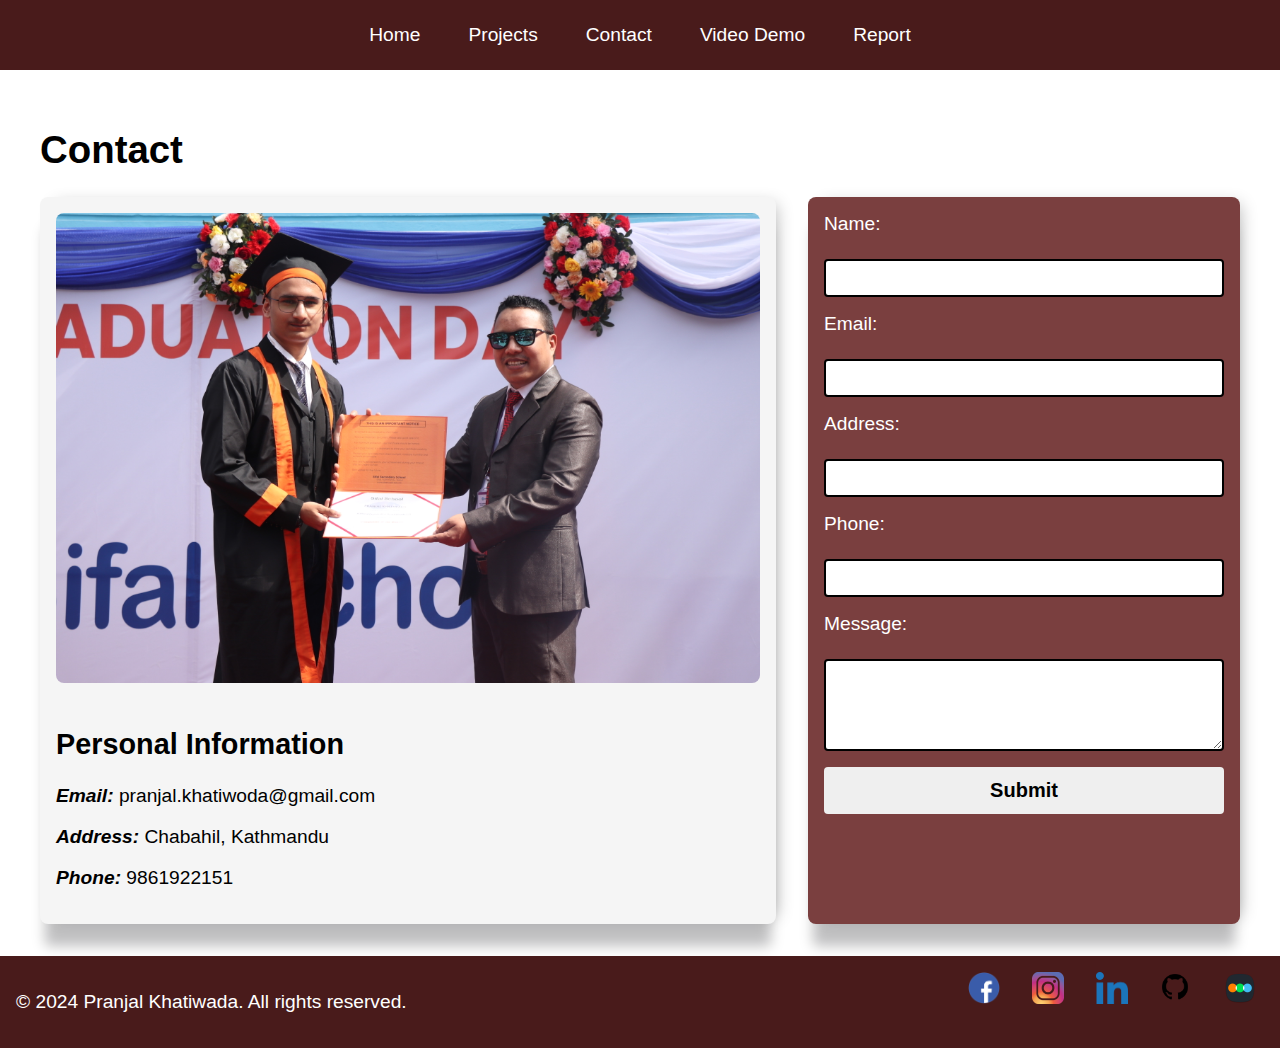
<file: contact.html>
<!DOCTYPE html>
<html lang="en">
<head>
    <meta charset="UTF-8">
    <meta name="viewport" content="width=device-width, initial-scale=1.0">
    <title>Contact</title>
    <link rel="stylesheet" href="style.css">
</head>
<body>
    <!-- Header -->
    <header>
        <input type="checkbox" id="hamburger-toggle">
        <label for="hamburger-toggle" class="hamburger-icon">&#9776;</label>
        <!-- Navigation Panel -->
        <nav>
            <a href="index.html">Home</a>
            <a href="project.html">Projects</a>
            <a href="contact.html">Contact</a>
            <a href="videoDemo.html">Video Demo</a>
            <a href="sitereport.html">Report</a>
        </nav>
    </header>

    <!-- Content -->
    <div class="container">
        <h1>Contact</h1>
        <div class="contact-information">
            <!-- Personal Contact Information -->
            <div class="my-contact">
                <img src="images/contact-cover.JPG" alt="">
                <h2>Personal Information</h2>
                <p><strong><em>Email:</em></strong> pranjal.khatiwoda@gmail.com</p>
                <p><strong><em>Address:</em></strong> Chabahil, Kathmandu</p>
                <p><strong><em>Phone:</em></strong> 9861922151</p>
            </div>

            <div class="contact-form">
                <!-- Contact Form -->
                <form action="mailto:pranjal.2024128@nami.edu.np">
                    <label for="name">Name:</label>
                    <input type="text" id="name" name="name" required>
            
                    <label for="email">Email:</label>
                    <input type="email" id="email" name="email" required>
            
                    <label for="address">Address:</label>
                    <input type="text" id="address" name="address" required>
            
                    <label for="phone">Phone:</label>
                    <input type="tel" id="phone" name="phone" required>
            
                    <label for="message">Message:</label>
                    <textarea id="message" name="message" rows="4"></textarea>

                    <button type="submit">Submit</button>
                 </form>
            </div>
        </div>
    </div>

    <!-- Footer -->
    <footer>
        <p>&copy; 2024 Pranjal Khatiwada. All rights reserved.</p>
        <div class="footer-links">
            <a href="https://www.facebook.com/pranjal.khatiwoda.1/" target="_blank"><img src="images/facebook.png" alt="Facebook"></a>
            <a href="https://www.instagram.com/pranjal_khatiwada18/" target="_blank"><img src="images/instagram.png" alt="Instagram"></a>
            <a href="https://www.linkedin.com/in/pranjal-khatiwada-5586572b1/" target="_blank"><img src="images/linkedin.png" alt="LinkedIn"></a>
            <a href="https://github.com/pranjal23030/" target="_blank"><img src="images/github.png" alt="GitHub"></a>
            <a href="https://letterboxd.com/pranjal_K18/" target="_blank"><img src="images/letterboxd.png" alt="LetterBoxd"></a>
        </div>
    </footer>

</body>
</html>
</file>
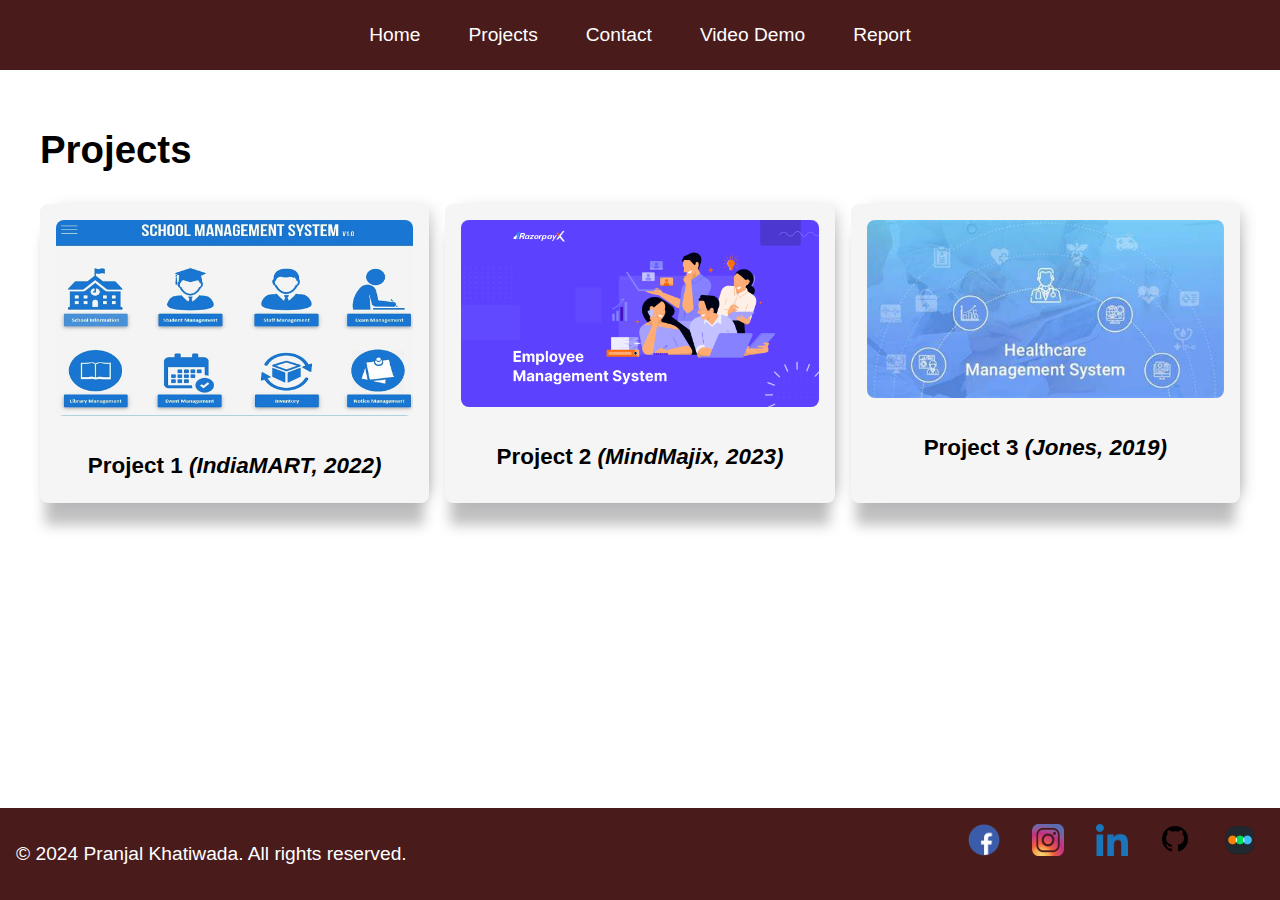
<file: project.html>
<!DOCTYPE html>
<html lang="en">
<head>
    <meta charset="UTF-8">
    <meta name="viewport" content="width=device-width, initial-scale=1.0">
    <title>Projects</title>
    <link rel="stylesheet" href="style.css">
</head>
<body>
    <!-- Header -->
    <header>
        <input type="checkbox" id="hamburger-toggle">
        <label for="hamburger-toggle" class="hamburger-icon">&#9776;</label>
        <!-- Navigation Panel -->
        <nav>
            <a href="index.html">Home</a>
            <a href="project.html">Projects</a>
            <a href="contact.html">Contact</a>
            <a href="videoDemo.html">Video Demo</a>
            <a href="sitereport.html">Report</a>
        </nav>
    </header>

    <!-- Content  -->

    <div class="container">
        <h1>Projects</h1>
        <div class="projects">

            <div class="project-items">
                <img src="images/project-1.jpg" alt="Project 1" class="projectImage">
                <h3>Project 1 <em>(IndiaMART, 2022)</em></h3>
            </div>

            <div class="project-items">
                <img src="images/project-2.png" alt="Project 2" class="projectImage">
                <h3>Project 2 <em>(MindMajix, 2023)</em></h3>
            </div>

            <div class="project-items">
                <img src="images/project-3.jpeg" alt="Project 3" class="projectImage">
                <h3>Project 3 <em>(Jones, 2019)</em></h3>
            </div>

        </div>
    </div>

    <!-- Footer -->
    <footer>
        <p>&copy; 2024 Pranjal Khatiwada. All rights reserved.</p>
        <div class="footer-links">
            <a href="https://www.facebook.com/pranjal.khatiwoda.1/" target="_blank"><img src="images/facebook.png" alt="Facebook"></a>
            <a href="https://www.instagram.com/pranjal_khatiwada18/" target="_blank"><img src="images/instagram.png" alt="Instagram"></a>
            <a href="https://www.linkedin.com/in/pranjal-khatiwada-5586572b1/" target="_blank"><img src="images/linkedin.png" alt="LinkedIn"></a>
            <a href="https://github.com/pranjal23030/" target="_blank"><img src="images/github.png" alt="GitHub"></a>
            <a href="https://letterboxd.com/pranjal_K18/" target="_blank"><img src="images/letterboxd.png" alt="LetterBoxd"></a>
        </div>
    </footer>

</body>
</html>
</file>
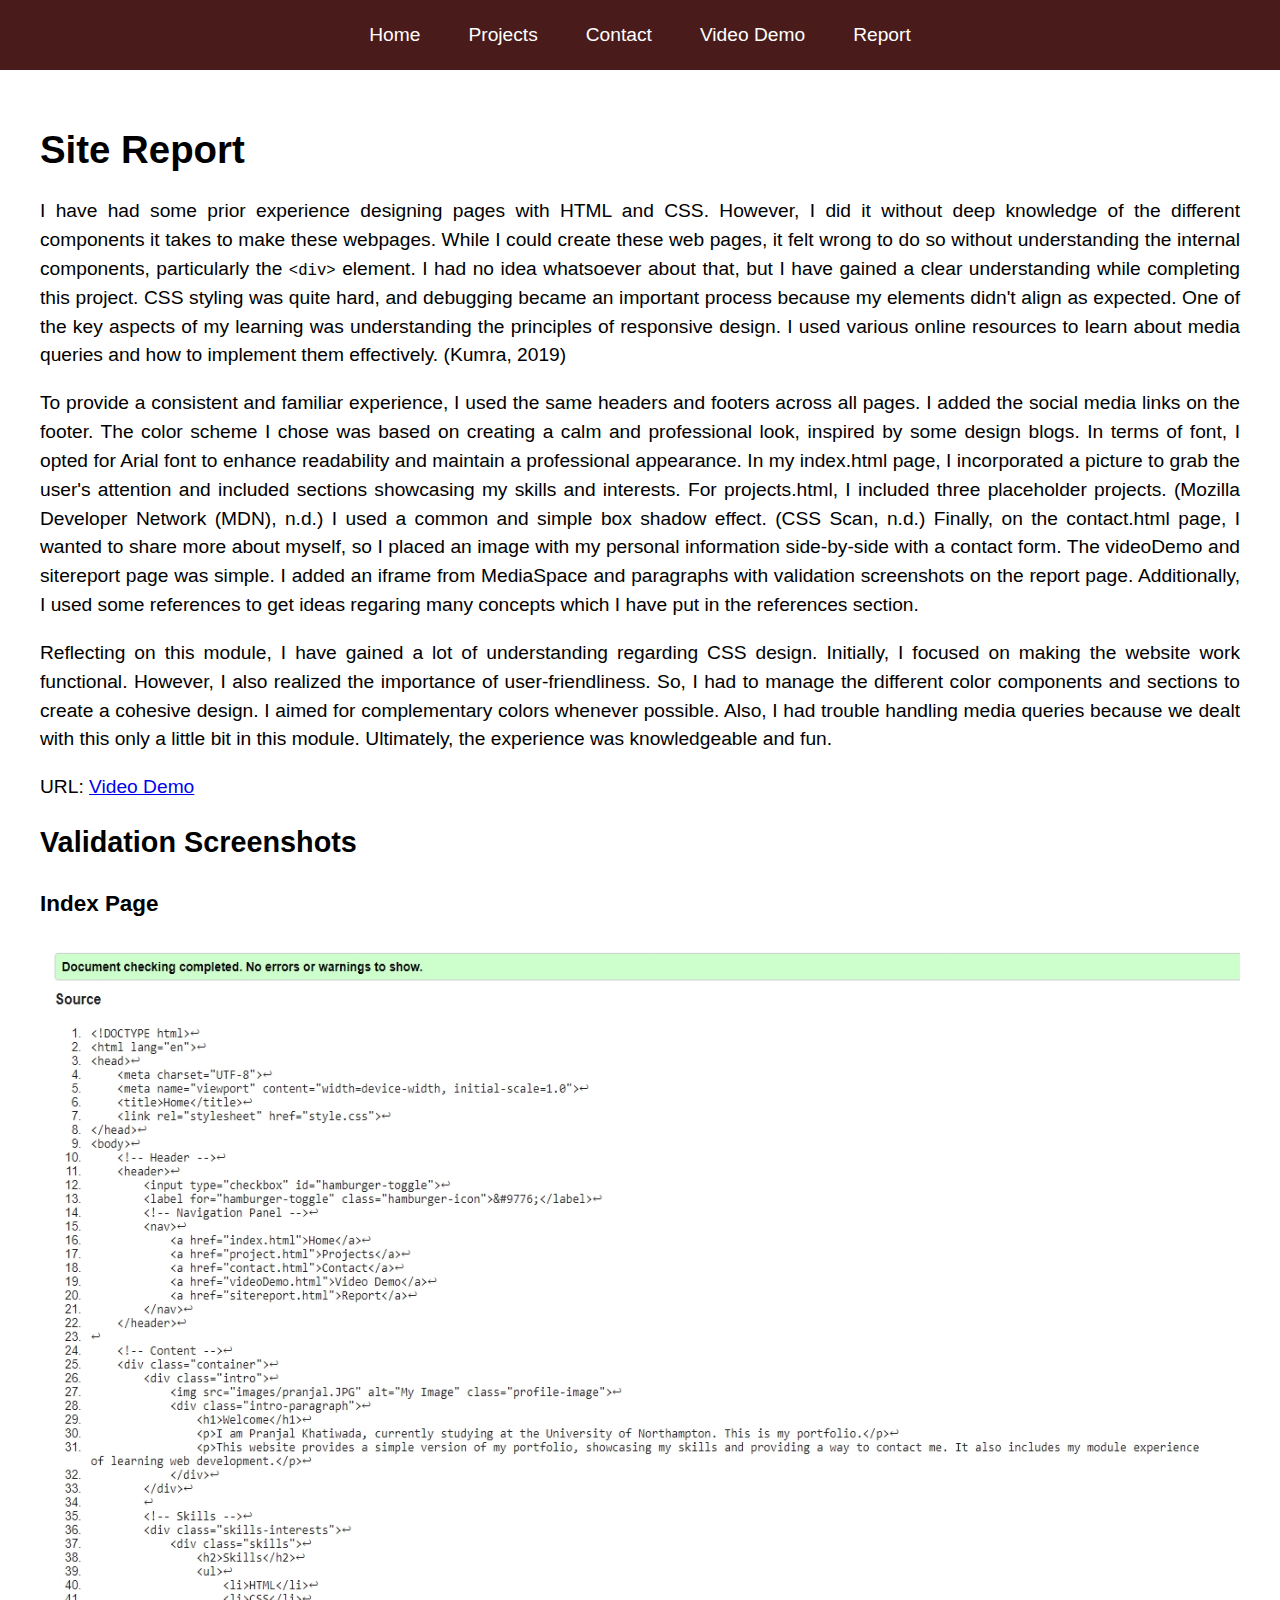
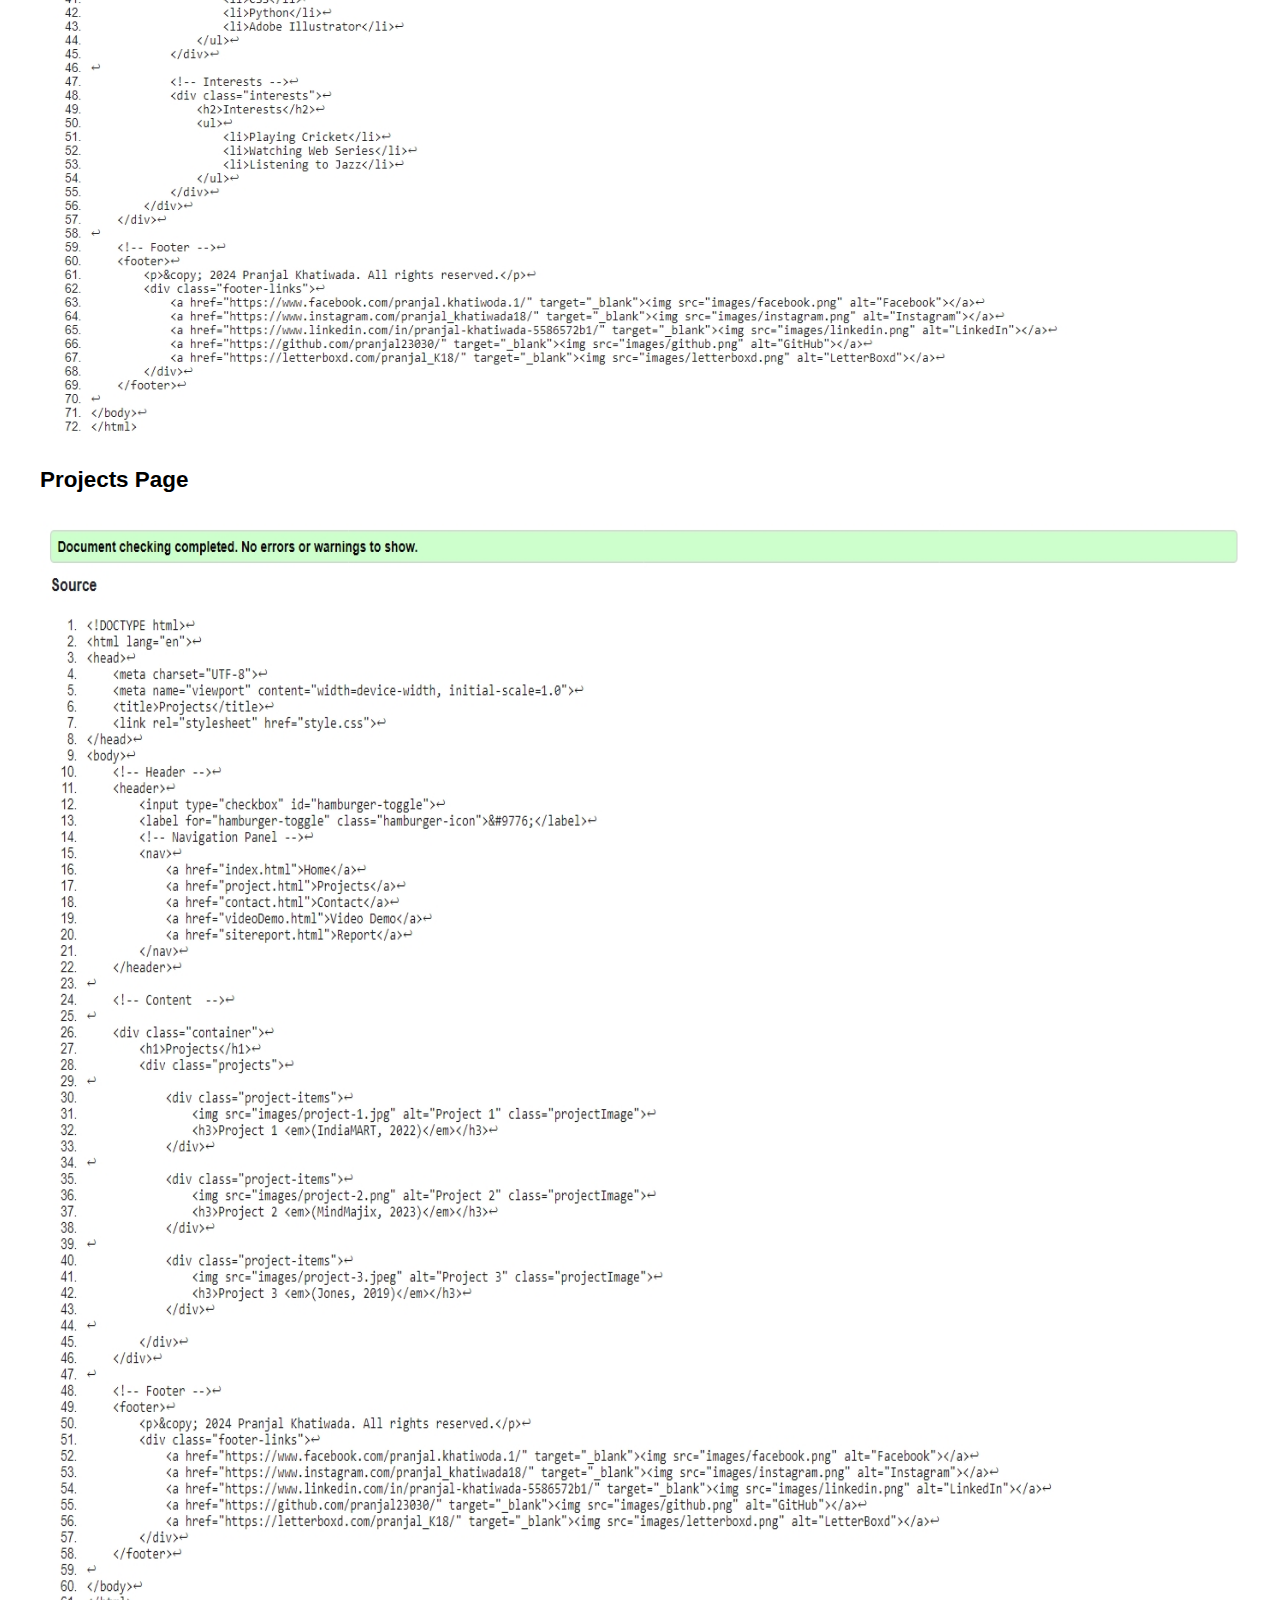
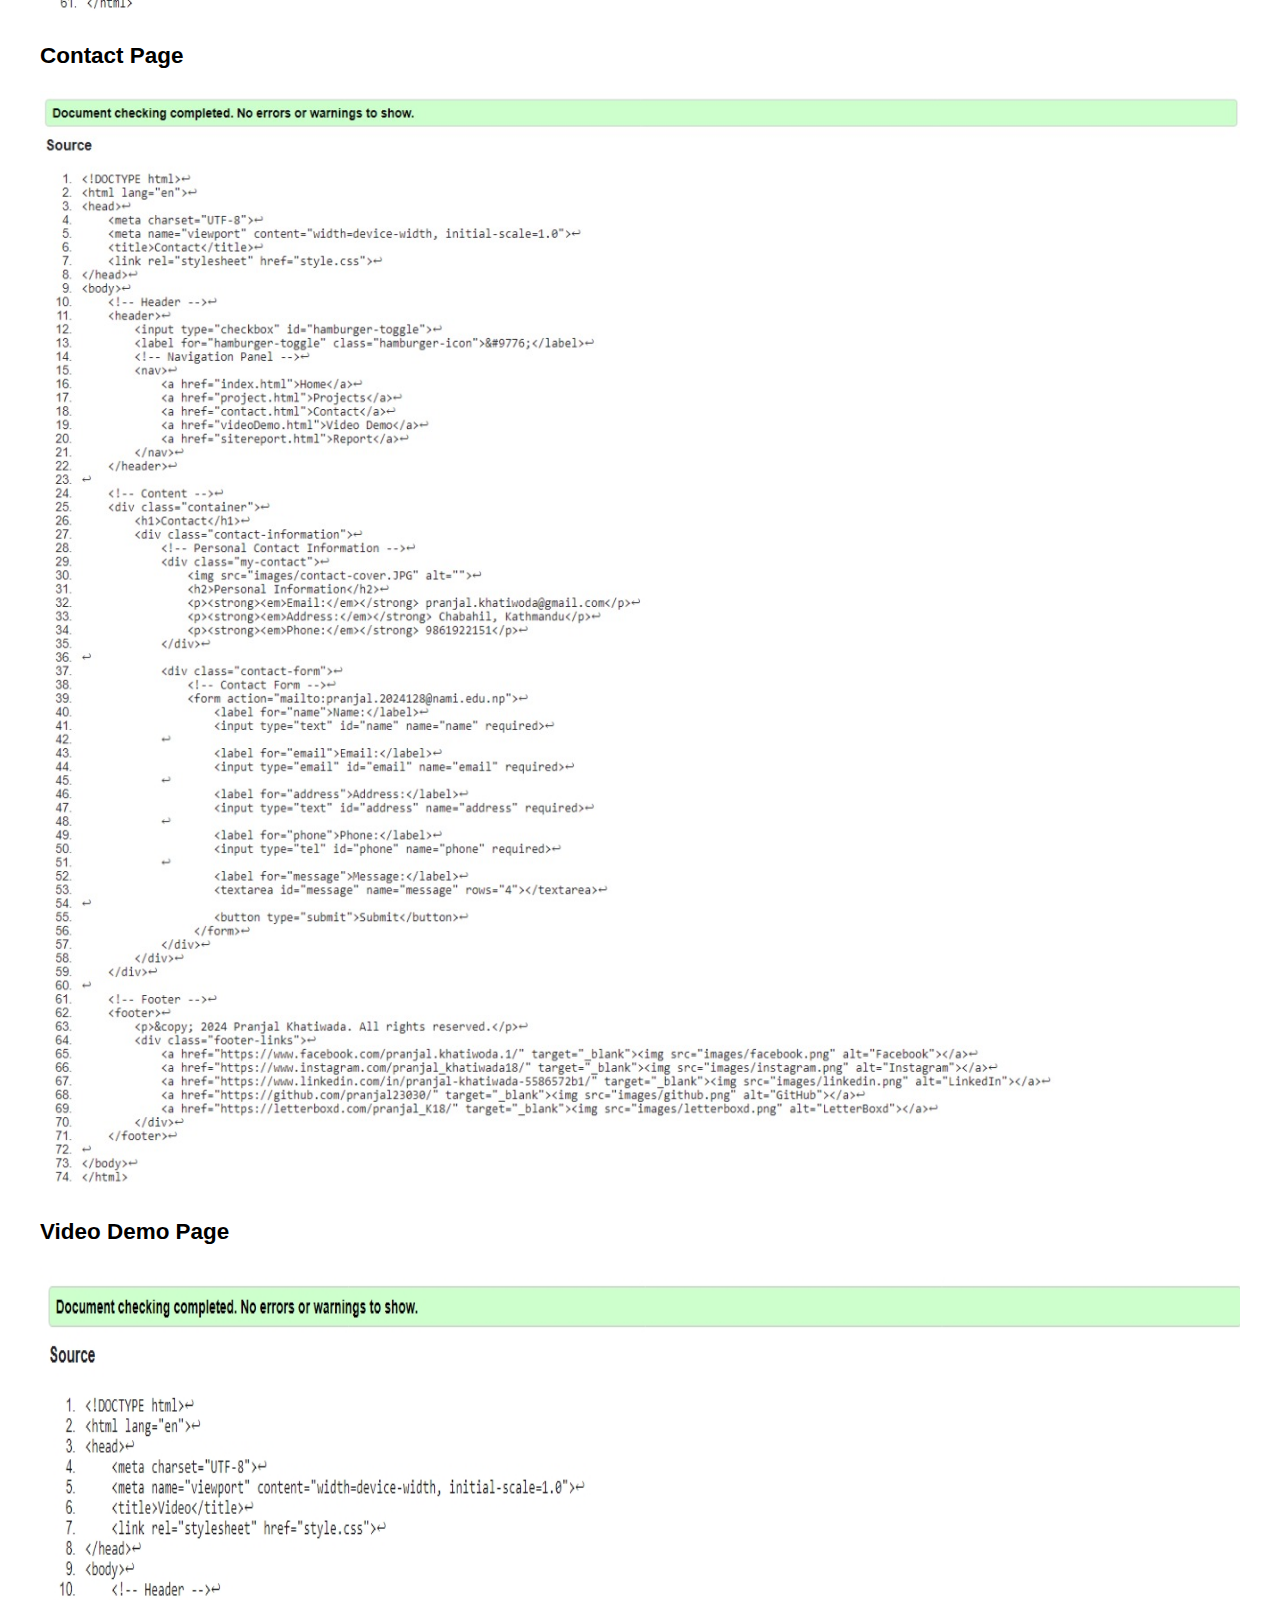
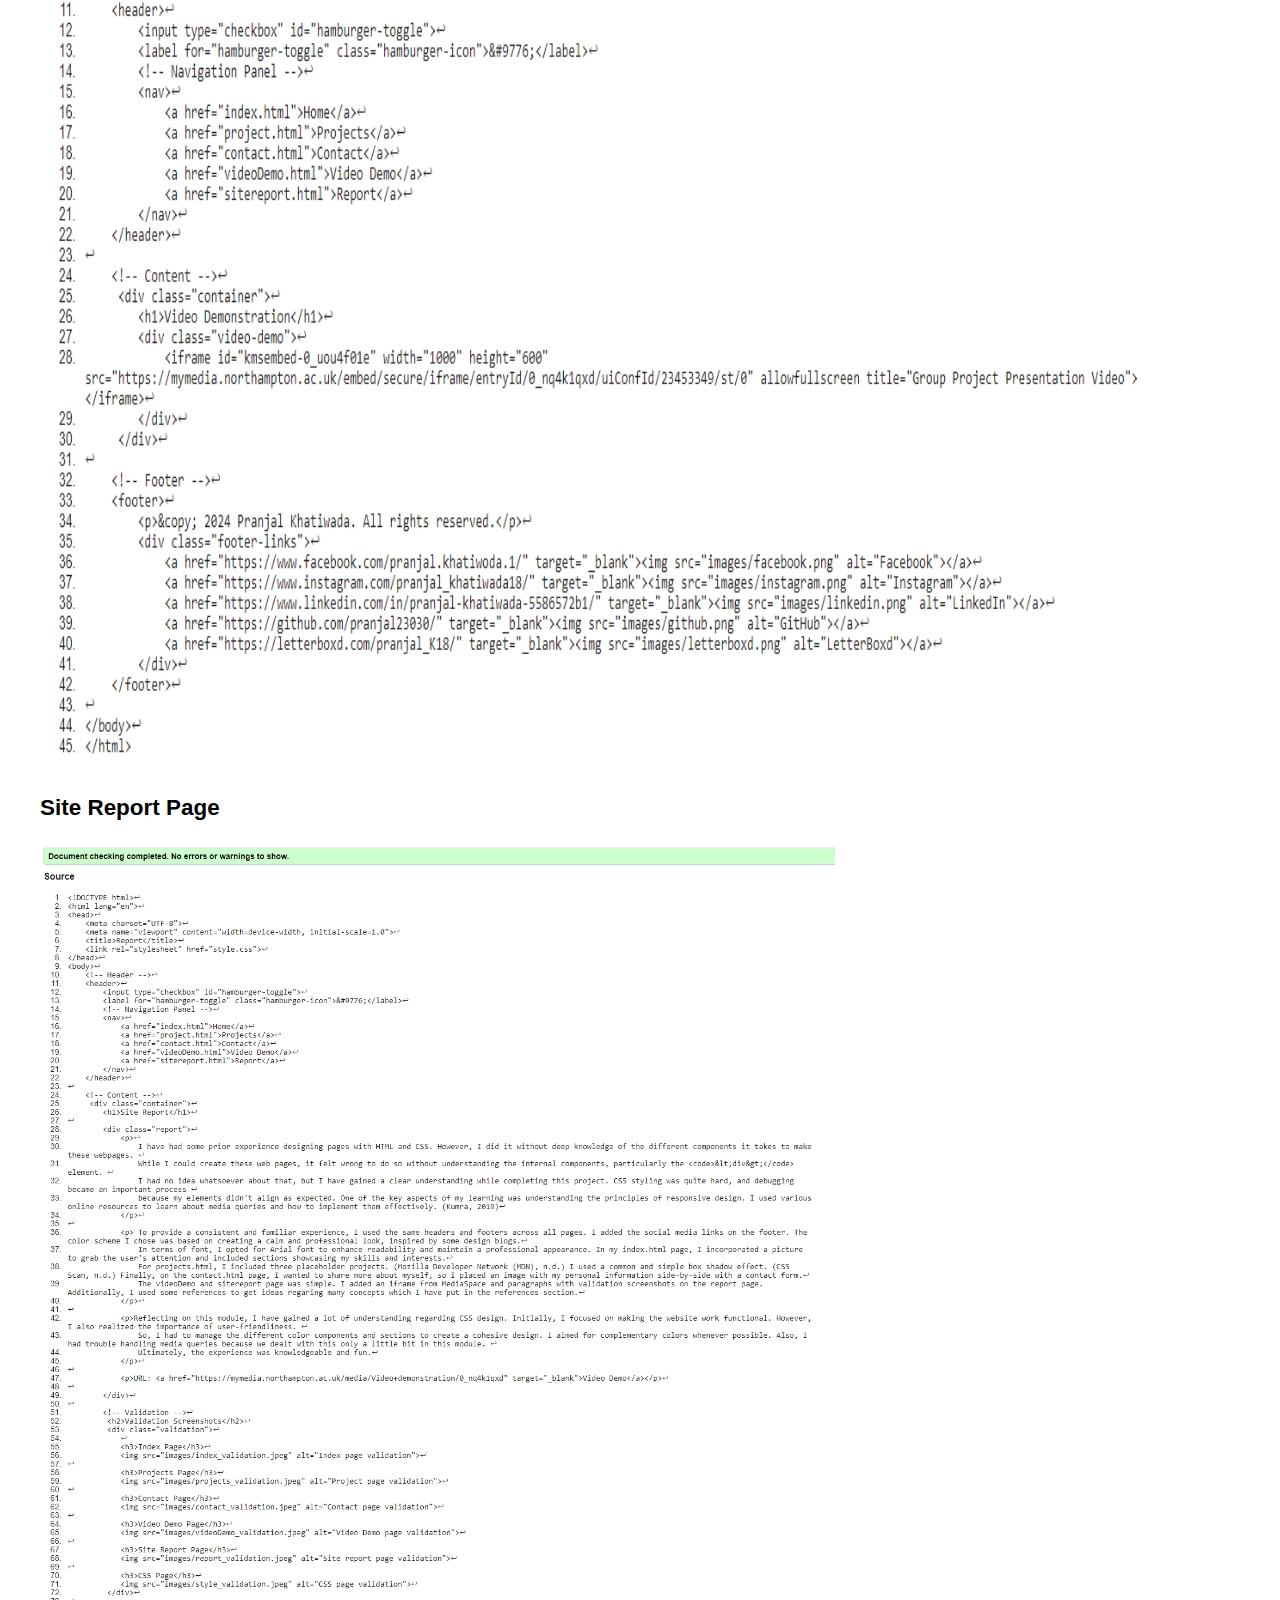
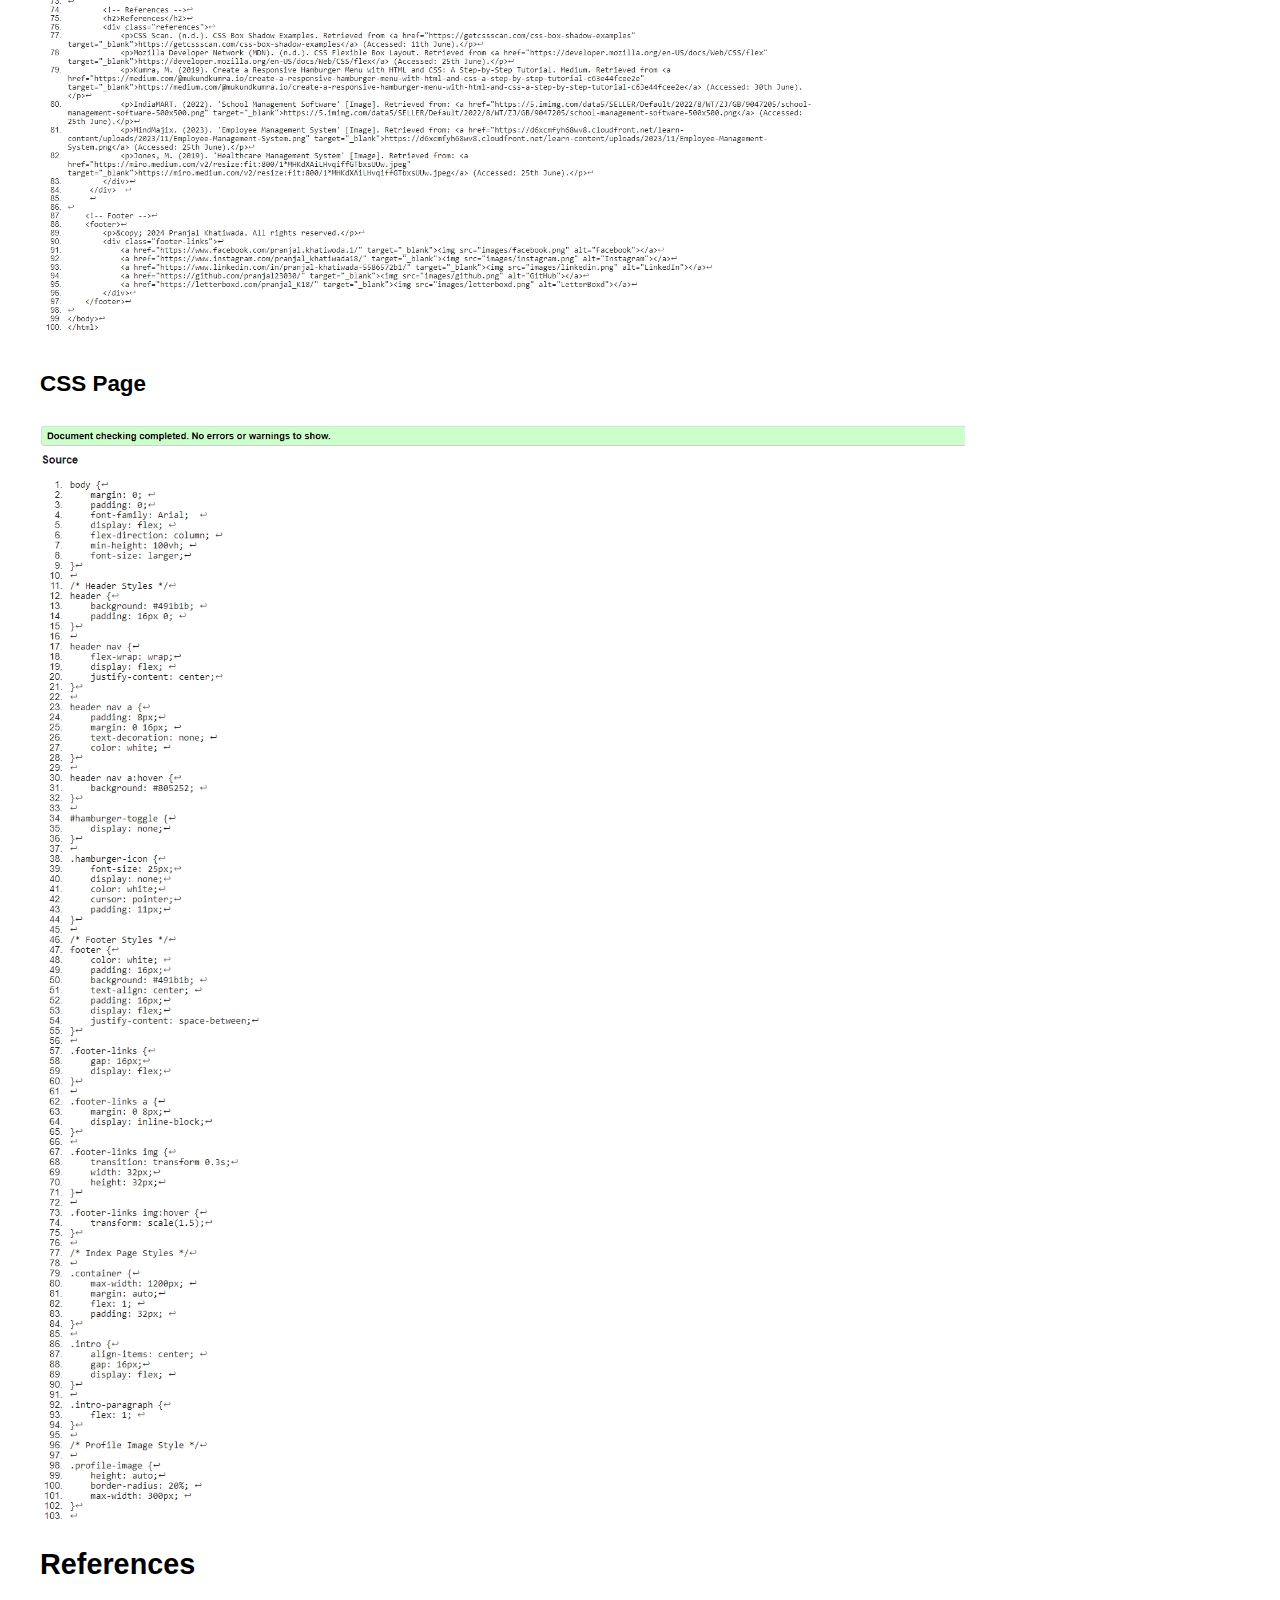
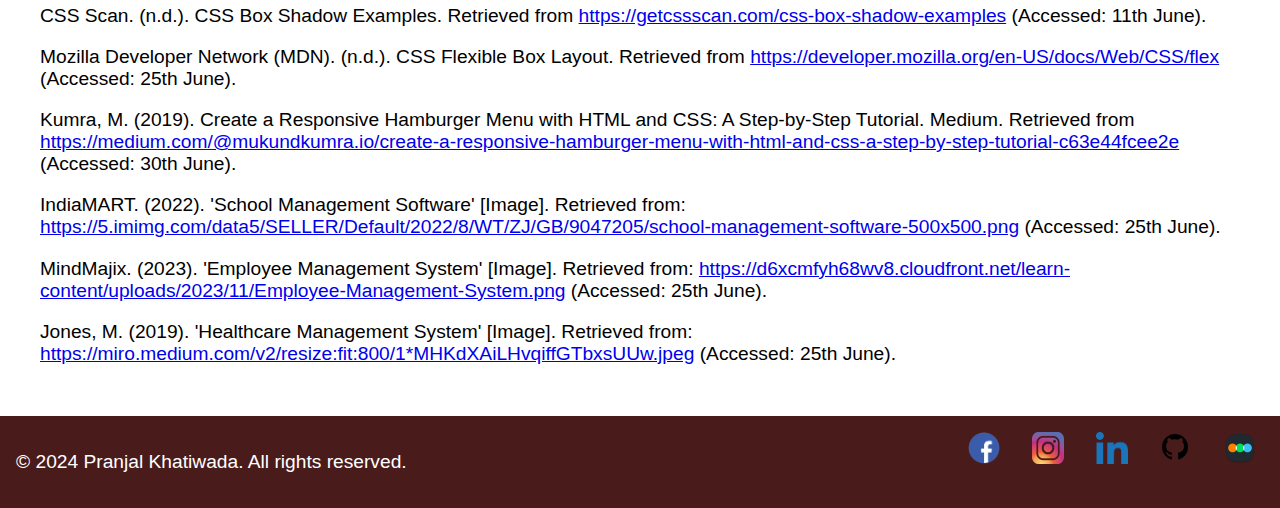
<file: sitereport.html>
<!DOCTYPE html>
<html lang="en">
<head>
    <meta charset="UTF-8">
    <meta name="viewport" content="width=device-width, initial-scale=1.0">
    <title>Report</title>
    <link rel="stylesheet" href="style.css">
</head>
<body>
    <!-- Header -->
    <header>
        <input type="checkbox" id="hamburger-toggle">
        <label for="hamburger-toggle" class="hamburger-icon">&#9776;</label>
        <!-- Navigation Panel -->
        <nav>
            <a href="index.html">Home</a>
            <a href="project.html">Projects</a>
            <a href="contact.html">Contact</a>
            <a href="videoDemo.html">Video Demo</a>
            <a href="sitereport.html">Report</a>
        </nav>
    </header>

    <!-- Content -->
     <div class="container">
        <h1>Site Report</h1>

        <div class="report">
            <p>
                I have had some prior experience designing pages with HTML and CSS. However, I did it without deep knowledge of the different components it takes to make these webpages. 
                While I could create these web pages, it felt wrong to do so without understanding the internal components, particularly the <code>&lt;div&gt;</code> element. 
                I had no idea whatsoever about that, but I have gained a clear understanding while completing this project. CSS styling was quite hard, and debugging became an important process 
                because my elements didn't align as expected. One of the key aspects of my learning was understanding the principles of responsive design. I used various online resources to learn about media queries and how to implement them effectively. (Kumra, 2019)
            </p>

            <p> To provide a consistent and familiar experience, I used the same headers and footers across all pages. I added the social media links on the footer. The color scheme I chose was based on creating a calm and professional look, inspired by some design blogs.
                In terms of font, I opted for Arial font to enhance readability and maintain a professional appearance. In my index.html page, I incorporated a picture to grab the user's attention and included sections showcasing my skills and interests.
                For projects.html, I included three placeholder projects. (Mozilla Developer Network (MDN), n.d.) I used a common and simple box shadow effect. (CSS Scan, n.d.) Finally, on the contact.html page, I wanted to share more about myself, so I placed an image with my personal information side-by-side with a contact form.
                The videoDemo and sitereport page was simple. I added an iframe from MediaSpace and paragraphs with validation screenshots on the report page. Additionally, I used some references to get ideas regaring many concepts which I have put in the references section.
            </p>

            <p>Reflecting on this module, I have gained a lot of understanding regarding CSS design. Initially, I focused on making the website work functional. However, I also realized the importance of user-friendliness. 
                So, I had to manage the different color components and sections to create a cohesive design. I aimed for complementary colors whenever possible. Also, I had trouble handling media queries because we dealt with this only a little bit in this module. 
                Ultimately, the experience was knowledgeable and fun.
            </p>

            <p>URL: <a href="https://mymedia.northampton.ac.uk/media/Video+demonstration/0_nq4k1qxd" target="_blank">Video Demo</a></p>

        </div>

        <!-- Validation -->
         <h2>Validation Screenshots</h2>
         <div class="validation">
            
            <h3>Index Page</h3>
            <img src="images/index_validation.jpeg" alt="Index page validation">

            <h3>Projects Page</h3>
            <img src="images/projects_validation.jpeg" alt="Project page validation">

            <h3>Contact Page</h3>
            <img src="images/contact_validation.jpeg" alt="Contact page validation">

            <h3>Video Demo Page</h3>
            <img src="images/videoDemo_validation.jpeg" alt="Video Demo page validation">

            <h3>Site Report Page</h3>
            <img src="images/report_validation.jpeg" alt="Site report page validation">

            <h3>CSS Page</h3>
            <img src="images/style_validation.jpeg" alt="CSS page validation">
         </div>

        <!-- References -->
        <h2>References</h2>
        <div class="references">
            <p>CSS Scan. (n.d.). CSS Box Shadow Examples. Retrieved from <a href="https://getcssscan.com/css-box-shadow-examples" target="_blank">https://getcssscan.com/css-box-shadow-examples</a> (Accessed: 11th June).</p>
            <p>Mozilla Developer Network (MDN). (n.d.). CSS Flexible Box Layout. Retrieved from <a href="https://developer.mozilla.org/en-US/docs/Web/CSS/flex" target="_blank">https://developer.mozilla.org/en-US/docs/Web/CSS/flex</a> (Accessed: 25th June).</p>
            <p>Kumra, M. (2019). Create a Responsive Hamburger Menu with HTML and CSS: A Step-by-Step Tutorial. Medium. Retrieved from <a href="https://medium.com/@mukundkumra.io/create-a-responsive-hamburger-menu-with-html-and-css-a-step-by-step-tutorial-c63e44fcee2e" target="_blank">https://medium.com/@mukundkumra.io/create-a-responsive-hamburger-menu-with-html-and-css-a-step-by-step-tutorial-c63e44fcee2e</a> (Accessed: 30th June).</p>
            <p>IndiaMART. (2022). 'School Management Software' [Image]. Retrieved from: <a href="https://5.imimg.com/data5/SELLER/Default/2022/8/WT/ZJ/GB/9047205/school-management-software-500x500.png" target="_blank">https://5.imimg.com/data5/SELLER/Default/2022/8/WT/ZJ/GB/9047205/school-management-software-500x500.png</a> (Accessed: 25th June).</p>
            <p>MindMajix. (2023). 'Employee Management System' [Image]. Retrieved from: <a href="https://d6xcmfyh68wv8.cloudfront.net/learn-content/uploads/2023/11/Employee-Management-System.png" target="_blank">https://d6xcmfyh68wv8.cloudfront.net/learn-content/uploads/2023/11/Employee-Management-System.png</a> (Accessed: 25th June).</p>
            <p>Jones, M. (2019). 'Healthcare Management System' [Image]. Retrieved from: <a href="https://miro.medium.com/v2/resize:fit:800/1*MHKdXAiLHvqiffGTbxsUUw.jpeg" target="_blank">https://miro.medium.com/v2/resize:fit:800/1*MHKdXAiLHvqiffGTbxsUUw.jpeg</a> (Accessed: 25th June).</p>
        </div>
     </div>  
     

    <!-- Footer -->
    <footer>
        <p>&copy; 2024 Pranjal Khatiwada. All rights reserved.</p>
        <div class="footer-links">
            <a href="https://www.facebook.com/pranjal.khatiwoda.1/" target="_blank"><img src="images/facebook.png" alt="Facebook"></a>
            <a href="https://www.instagram.com/pranjal_khatiwada18/" target="_blank"><img src="images/instagram.png" alt="Instagram"></a>
            <a href="https://www.linkedin.com/in/pranjal-khatiwada-5586572b1/" target="_blank"><img src="images/linkedin.png" alt="LinkedIn"></a>
            <a href="https://github.com/pranjal23030/" target="_blank"><img src="images/github.png" alt="GitHub"></a>
            <a href="https://letterboxd.com/pranjal_K18/" target="_blank"><img src="images/letterboxd.png" alt="LetterBoxd"></a>
        </div>
    </footer>

</body>
</html>
</file>
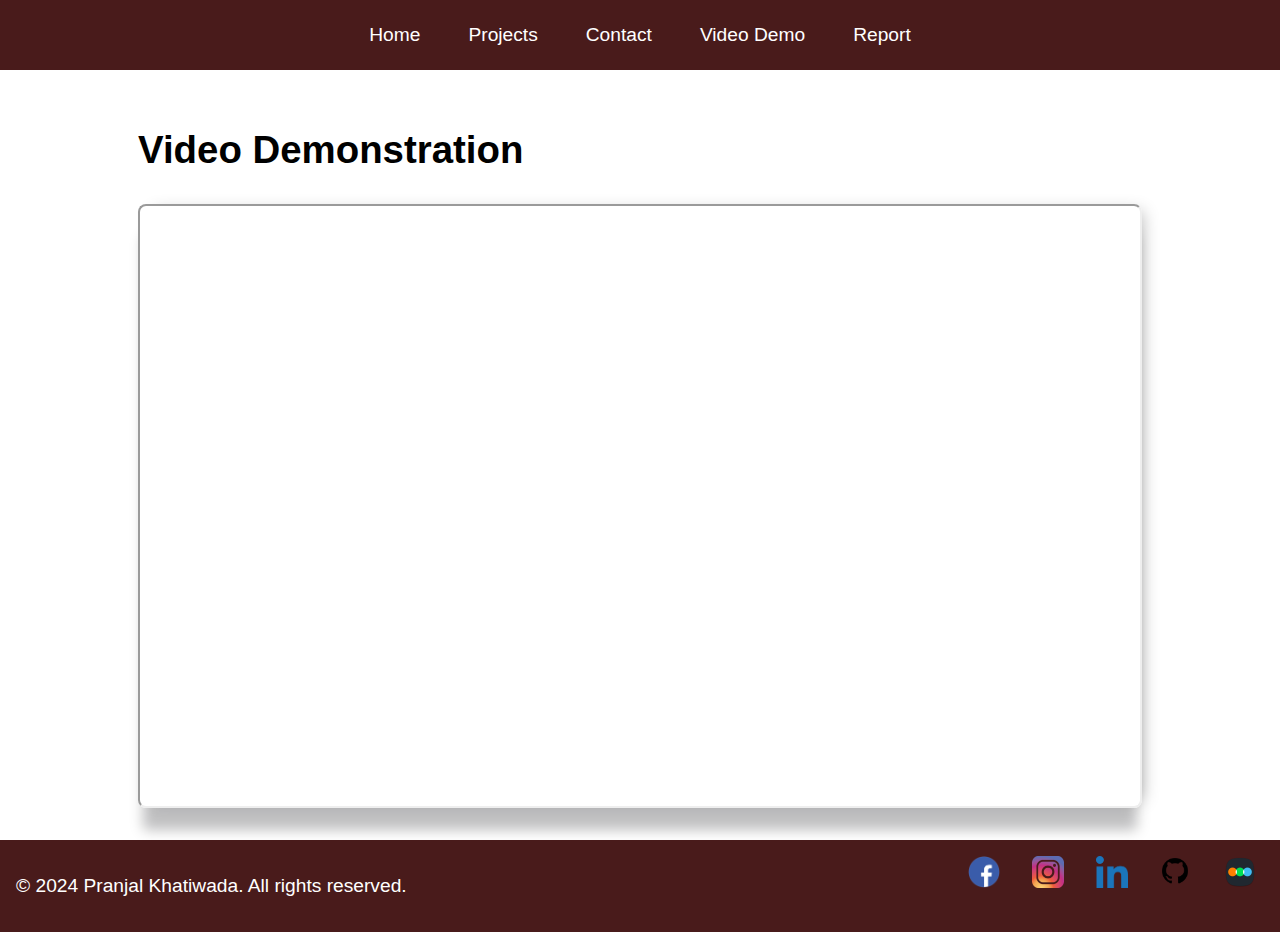
<file: videoDemo.html>
<!DOCTYPE html>
<html lang="en">
<head>
    <meta charset="UTF-8">
    <meta name="viewport" content="width=device-width, initial-scale=1.0">
    <title>Video</title>
    <link rel="stylesheet" href="style.css">
</head>
<body>
    <!-- Header -->
    <header>
        <input type="checkbox" id="hamburger-toggle">
        <label for="hamburger-toggle" class="hamburger-icon">&#9776;</label>
        <!-- Navigation Panel -->
        <nav>
            <a href="index.html">Home</a>
            <a href="project.html">Projects</a>
            <a href="contact.html">Contact</a>
            <a href="videoDemo.html">Video Demo</a>
            <a href="sitereport.html">Report</a>
        </nav>
    </header>

    <!-- Content -->
     <div class="container">
        <h1>Video Demonstration</h1>
        <div class="video-demo">
            <iframe id="kmsembed-0_uou4f01e" width="1000" height="600" src="https://mymedia.northampton.ac.uk/embed/secure/iframe/entryId/0_nq4k1qxd/uiConfId/23453349/st/0" allowfullscreen title="Group Project Presentation Video"></iframe>
        </div>
     </div>

    <!-- Footer -->
    <footer>
        <p>&copy; 2024 Pranjal Khatiwada. All rights reserved.</p>
        <div class="footer-links">
            <a href="https://www.facebook.com/pranjal.khatiwoda.1/" target="_blank"><img src="images/facebook.png" alt="Facebook"></a>
            <a href="https://www.instagram.com/pranjal_khatiwada18/" target="_blank"><img src="images/instagram.png" alt="Instagram"></a>
            <a href="https://www.linkedin.com/in/pranjal-khatiwada-5586572b1/" target="_blank"><img src="images/linkedin.png" alt="LinkedIn"></a>
            <a href="https://github.com/pranjal23030/" target="_blank"><img src="images/github.png" alt="GitHub"></a>
            <a href="https://letterboxd.com/pranjal_K18/" target="_blank"><img src="images/letterboxd.png" alt="LetterBoxd"></a>
        </div>
    </footer>

</body>
</html>
</file>
<file: style.css>
body {
    margin: 0; 
    padding: 0;
    font-family: Arial;  
    display: flex; 
    flex-direction: column; 
    min-height: 100vh; 
    font-size: larger;
}

/* Header Styles */
header {
    background: #491b1b; 
    padding: 16px 0; 
}

header nav {
    flex-wrap: wrap;
    display: flex; 
    justify-content: center;
}

header nav a {
    padding: 8px;
    margin: 0 16px; 
    text-decoration: none; 
    color: white; 
}

header nav a:hover {
    background: #805252; 
}

#hamburger-toggle {
    display: none;
}

.hamburger-icon {
    font-size: 25px;
    display: none;
    color: white;
    cursor: pointer;
    padding: 11px;
}

/* Footer Styles */
footer {
    color: white; 
    padding: 16px;
    background: #491b1b; 
    text-align: center; 
    padding: 16px;
    display: flex;
    justify-content: space-between;
}

.footer-links {
    gap: 16px;
    display: flex;
}

.footer-links a {
    margin: 0 8px;
    display: inline-block;
}

.footer-links img {
    transition: transform 0.3s;
    width: 32px;
    height: 32px;
}

.footer-links img:hover {
    transform: scale(1.5);
}

/* Index Page Styles */

.container {
    max-width: 1200px; 
    margin: auto;
    flex: 1; 
    padding: 32px; 
}

.intro {
    align-items: center; 
    gap: 16px;
    display: flex; 
}

.intro-paragraph {
    flex: 1; 
}

/* Profile Image Style */

.profile-image {
    height: auto;
    border-radius: 20%; 
    max-width: 300px; 
}

/* Skills Styles */

.skills-interests {
    justify-content: space-between;
    display: flex;
}

.skills, .interests {
    width: 45%;
}

.skills ul, .interests ul {
    list-style-type: none;
    padding: 0;
}

.skills li, .interests li {
    background: #faf1f1;
    padding: 8px;
    border-radius: 4px;
    margin-bottom: 8px;
}

/* Project Page Styles */

.projects {
    display: grid;
    grid-template-columns: repeat(auto-fit, minmax(300px, 1fr));
    margin-top: 32px;
    gap: 16px;
}

.project-items {
    background: whitesmoke;
    border-radius: 8px;
    box-shadow: rgba(1, 1, 8, 0.25) 0px 27px 13px -5px, rgba(5, 0, 0, 0.3) 8px 0px 16px -8px;
    text-align: center;
    padding: 16px;
}

.projectImage {
    border-radius: 8px;
    max-width: 100%;
    height: auto;
    margin-bottom: 16px;
}

.project-items h3 {
    margin: 16px 0 8px;
}

/* Contact Page Styles */

.contact-information {
    display: flex;
    gap: 32px;
    justify-content: space-between;
}

.my-contact .contact-form { 
    box-sizing: border-box;
    flex-grow: 1;
}

.my-contact {
    border-radius: 8px;
    background: whitesmoke;
    padding: 16px;
    box-shadow: rgba(1, 1, 8, 0.25) 0px 27px 13px -5px, rgba(5, 0, 0, 0.3) 8px 0px 16px -8px;
    max-width: 70%;
}

.my-contact img {
    border-radius: 8px;
    max-width: 100%;
    margin-bottom: 16px;
}

.contact-form {
    background-color: #7a3f3f; 
    border-radius: 8px;
    box-shadow: rgba(1, 1, 8, 0.25) 0px 27px 13px -5px, rgba(5, 0, 0, 0.3) 8px 0px 16px -8px;
    padding: 16px;
}

.contact-form form {
    width: 400px;
    display: flex;
    flex-direction: column;
    gap: 16px;
}

.contact-form label {
    color: white;
    margin-bottom: 8px;
}

.contact-form input, .contact-form textarea {
    font-size: 16px;
    border: 2px solid black;
    border-radius: 4px;
    padding: 8px;
}

.contact-form button {
    font-size: 20px;
    border-radius: 4px;
    cursor: pointer;
    padding: 12px;
    transition: background 0.4s, transform 0.3s, box-shadow 0.3s;
    font-weight: bolder;
    border: none;
}

.contact-form button:hover {
    transform: translateY(-2.5px);
    background-color: rgb(196, 187, 171);
}

.contact-form button:active {
    transform: translateY(0);
}

/* Video Demo Page Styles */

.video-demo {
    margin-top: 32px;
    display: flex;
}

.video-demo iframe {
    box-shadow: rgba(1, 1, 8, 0.25) 0px 27px 13px -5px, rgba(5, 0, 0, 0.3) 8px 0px 16px -8px;
    border-radius: 8px;
}

/* Report Page Styles */

.report p {
    line-height: 1.5;
    text-align: justify;
    margin-bottom: 16px; 
}

.report p a:hover {
    cursor: pointer;
    color: #1c6cc2;
}

.validation {
    margin-top: 32px;
}

.references a:hover {
    color: #1c6cc2;
    cursor: pointer;
}

.validation img {
    height: 1100px; 
    max-width: 1200px;
}

@media screen and (max-width: 600px) {

    .container {
        padding: 16px;
    }
    
    header {
        padding: 0;
    }

    .hamburger-icon {
        text-align: left;
        display: block;
        padding: 16px;
    }

    header nav {
        background: #491b1b;
        flex-direction: column;
        display: none;
        width: 100%;
    }

    header nav a {
        margin: 0;
        box-sizing: border-box;
        text-align: center;
        padding: 10px;
        width: 100%;
    }

    #hamburger-toggle:checked ~ nav {
        display: flex;
    }

    .intro {
        align-items: center;
        flex-direction: column;
        text-align: center;
    }

    .intro-paragraph {
        margin-top: 16px;
    }

    .skills-interests {
        align-items: center;
        flex-direction: column;
    }

    .skills, .interests {
        width: 90%;
        margin-bottom: 16px;
    }

    footer {
        align-items: center;
        flex-direction: column;
        text-align: center;
    }  

    .footer-links a{
        margin: 8px 0;
    }

    .contact-information {
        align-items: center;
        text-align: center;
        flex-direction: column;
    }

    .my-contact, .contact-form {
        width: 90%;
        max-width: 100%;
    }

    .contact-form form{
        width: 100%;
    }

    .video-demo {
        align-items: center;
        text-align: center;
        flex-direction: column;
    }

    .video-demo iframe {
        height: 315px;
        width: 100%;
    }

    .report p {
        font-size: 16px;
    }

    .validation img {
        height: 300px;
        max-width: 100%;
        object-fit: contain;
    }

    .references {
        font-size: 16px;
    }
}
</file>
